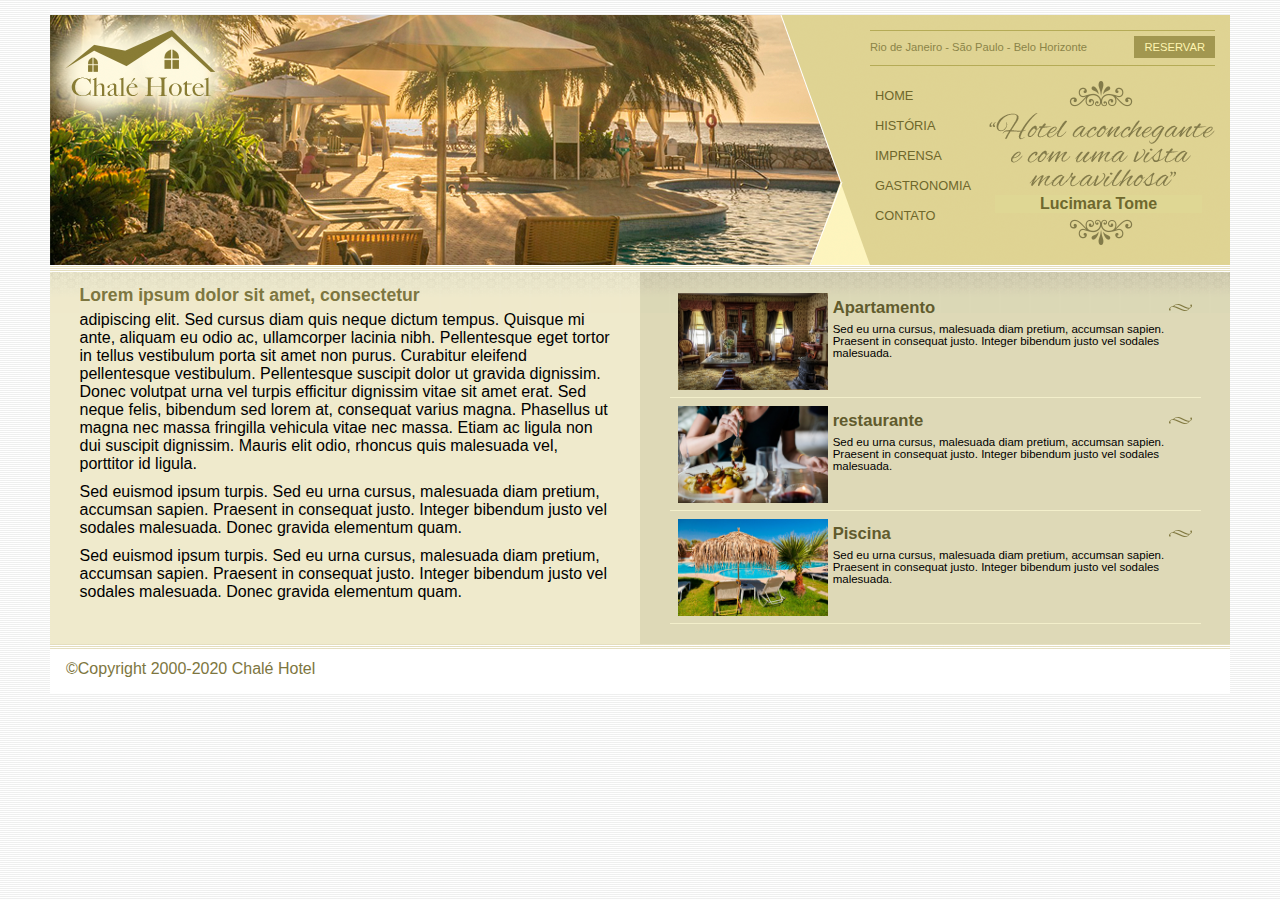
<file: index.html>
<!DOCTYPE html>
<html>
    <head>
        <title>
            Chalé Hotel
        </title>
        <meta charset="utf-8">
        <link rel="stylesheet" type="text/css" href="CSS/estilo.css">



    </head>

<body>
    <!--INICIO DO CONTAINER-->
    <div id="container">
        <div id="topo"><!--INICIO DO TOPO-->

            <div id="area-logo">
                <h1 class="logo">
                    <a href="">Chalé Hotel</a>
                </h1>
            </div>
            
            <div id="area-menu">
                <div id="conteudo-menu">
                    <div id="menu-locais">
                        <span class="locais">
                            Rio de Janeiro - São Paulo - Belo 
                            Horizonte
                        </span>
                        <a class="reserva" href="">Reservar</a>
                        <div style="clear: both;"></div>       <!--A propriedade CSS clearespecifica quais elementos 
                        podem flutuar ao lado do elemento limpo e em que lado.
                        Quando usarmos a floatpropriedade e quisermos o próximo elemento abaixo (não à direita ou à esquerda), teremos que usar
                        a clear propriedade. A clearpropriedade especifica o que deve acontecer com o elemento próximo a um elemento flutuante.
                        A clearpropriedade pode ter um dos seguintes valores:

                        none- O elemento não é empurrado abaixo dos elementos flutuantes à esquerda ou à direita. Este é o padrão
                        left- O elemento é empurrado abaixo dos elementos flutuantes à esquerda
                        right- O elemento é empurrado abaixo dos elementos flutuantes à direita
                        both- O elemento é empurrado abaixo dos elementos flutuantes esquerdo e direito
                        inherit- O elemento herda o valor clear de seu pai
                        Ao limpar floats, você deve combinar clear com float: Se um elemento flutua para a esquerda, 
                        você deve limpar para a esquerda. Seu elemento flutuante continuará flutuando, mas o elemento limpo 
                        aparecerá abaixo dele na página da web.
                        O hack do clearfix
                        Se um elemento flutuante for mais alto que o elemento que o contém, ele "transbordará" para fora de seu contêiner. 
                        Podemos então adicionar um hack clearfix para resolver este problema:
                        O overflow: autoclearfix funciona bem desde que você consiga manter o controle de suas margens e preenchimento 
                        (caso contrário, você poderá ver barras de rolagem). O novo e moderno hack clearfix , entretanto, é mais seguro de usar, 
                        e o seguinte código é usado para a maioria das páginas da web:-->
                    </div>

                    <div id="menu">
                        <ul id="navegacao">
                            <li><a href="">Home</a></li>
                            <li><a href="">História</a></li>
                            <li><a href="">Imprensa</a></li>
                            <li><a href="">Gastronomia</a></li>
                            <li><a href="">Contato</a></li>
                        </ul>

                        <img class="depoimento" src="imagens/depoimento.png">

                    </div>
                    <div id="nome">
                        <h4>Lucimara Tome</h4>
                    </div>       

                </div>
            </div>

        </div><!--FIM DO TOPO-->

        <div id="area-principal">
           <div class="conteudo">
             <h2>
                Lorem ipsum dolor sit amet, consectetur
             </h2>

             <p>
                adipiscing elit. Sed cursus diam quis neque dictum tempus. 
                Quisque mi ante, aliquam eu odio ac, ullamcorper lacinia nibh. 
                Pellentesque eget tortor in tellus vestibulum porta sit amet 
                non purus. Curabitur eleifend pellentesque vestibulum. 
                Pellentesque suscipit dolor ut gravida dignissim. 
                Donec volutpat urna vel turpis efficitur dignissim vitae 
                sit amet erat. Sed neque felis, bibendum sed lorem at, 
                consequat varius magna. Phasellus ut magna nec massa fringilla 
                vehicula vitae nec massa. Etiam ac ligula non dui suscipit 
                dignissim. Mauris elit odio, rhoncus quis malesuada vel, 
                porttitor id ligula. 
             </p>

             <p>
                Sed euismod ipsum turpis. 
                Sed eu urna cursus, malesuada diam pretium, accumsan sapien. 
                Praesent in consequat justo. Integer bibendum justo vel sodales 
                malesuada. Donec gravida elementum quam.
             </p>

             <p>
                Sed euismod ipsum turpis. 
                Sed eu urna cursus, malesuada diam pretium, accumsan sapien. 
                Praesent in consequat justo. Integer bibendum justo vel sodales 
                malesuada. Donec gravida elementum quam.
             </p>
           </div>
        </div>

        <div id="area-lateral">
            <div class="conteudo">
                 <ul id="lista-lateral">
                        <li>
                            <a href="">
                                <img src="imagens/apartamento.jpg" width="150"
                                alt="Apartamento">
                                <h3>Apartamento</h3>
                                <p>
                                Sed eu urna cursus, malesuada diam pretium, accumsan sapien. 
                                Praesent in consequat justo. Integer bibendum justo vel sodales 
                                malesuada.
                                </p>
                            </a>
                        </li>
                        <li>
                            <a href="">
                                <img src="imagens/restaurante.jpg" width="150"
                                alt="Restaurante">
                                <h3>restaurante</h3>
                                <p>
                            Sed eu urna cursus, malesuada diam pretium, accumsan sapien. 
                            Praesent in consequat justo. Integer bibendum justo vel sodales 
                            malesuada.
                            </p>
                            </a>
                        </li>
                        <li>
                            <a href="">
                                <img src="imagens/piscina.jpg" width="150" 
                                alt="Piscina">
                                <h3>Piscina</h3>
                                <p>
                            Sed eu urna cursus, malesuada diam pretium, accumsan sapien. 
                            Praesent in consequat justo. Integer bibendum justo vel sodales 
                            malesuada.
                            </p>
                            </a>
                        </li>
                 </ul>

            </div>
        </div>

        <div id="rodape">
            <span>
                &copy;Copyright 2000-2020 Chalé Hotel
            </span>
        </div>

    </div><!--FIM DO CONTAINER-->
    
</body>

</html>
</file>
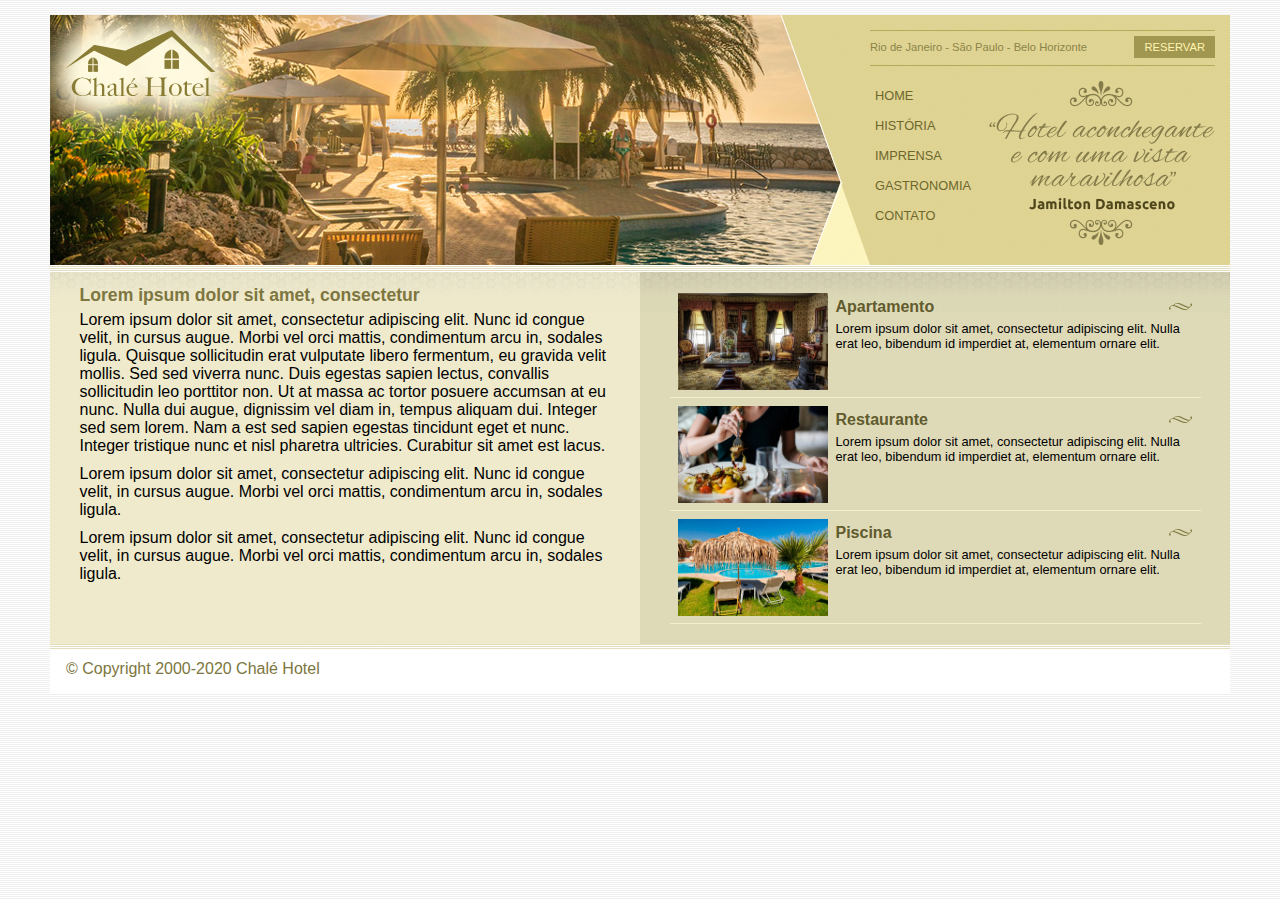
<file: chale-hotel/index.html>
<!DOCTYPE html>
<html>
<head>
	<title>Chalé Hotel</title>
	<meta charset="utf-8">
	<link rel="stylesheet" type="text/css" href="css/estilo.css">
</head>
<body>

	<div id="container"><!-- inicio container-->
		<div id="topo"><!-- inicio topo-->
			
			<div id="area-logo">
				<h1 class="logo">
					<a href="">Chalé Hotel</a>
				</h1>
			</div>

			<div id="area-menu">
				<div id="conteudo-menu">
					
					<div id="menu-locais">
						<span class="locais">
							Rio de Janeiro - São Paulo - Belo Horizonte 
						</span>
						<a class="reserva" href="">Reservar</a>
						<div style="clear: both;"></div>
					</div>

					<div id="menu">
						<ul id="navegacao">
							<li><a href="">Home</a></li>
							<li><a href="">História</a></li>
							<li><a href="">Imprensa</a></li>
							<li><a href="">Gastronomia</a></li>
							<li><a href="">Contato</a></li>
						</ul>

						<img class="depoimento" src="imagens/depoimento.png">

					</div>

				</div>
			</div>

		</div><!--/ fim topo-->

		<div id="area-principal">
			<div class="conteudo">
				<h2>
					Lorem ipsum dolor sit amet, consectetur
				</h2>

					<p>
						Lorem ipsum dolor sit amet, consectetur adipiscing elit. Nunc id congue velit, in cursus augue. Morbi vel orci mattis, condimentum arcu in, sodales ligula. Quisque sollicitudin erat vulputate libero fermentum, eu gravida velit mollis. Sed sed viverra nunc. Duis egestas sapien lectus, convallis sollicitudin leo porttitor non. Ut at massa ac tortor posuere accumsan at eu nunc. Nulla dui augue, dignissim vel diam in, tempus aliquam dui. Integer sed sem lorem. Nam a est sed sapien egestas tincidunt eget et nunc. Integer tristique nunc et nisl pharetra ultricies. Curabitur sit amet est lacus.
					</p>

					<p>
						Lorem ipsum dolor sit amet, consectetur adipiscing elit. Nunc id congue velit, in cursus augue. Morbi vel orci mattis, condimentum arcu in, sodales ligula.
					</p>

					<p>
						Lorem ipsum dolor sit amet, consectetur adipiscing elit. Nunc id congue velit, in cursus augue. Morbi vel orci mattis, condimentum arcu in, sodales ligula.
					</p>

			</div>
		</div>

		<div id="area-lateral">
			<div class="conteudo">
				
				<ul id="beneficios">
					<li>
						<a href="">
							<img src="imagens/apartamento.jpg" width="150" alt="Apartamento">
							<h3>Apartamento</h3>
							<p>Lorem ipsum dolor sit amet, consectetur adipiscing elit. Nulla erat leo, bibendum id imperdiet at, elementum ornare elit.</p>
						</a>
					</li>

					<li>
						<a href="">
							<img src="imagens/restaurante.jpg" width="150" alt="Restaurante">
							<h3>Restaurante</h3>
							<p>Lorem ipsum dolor sit amet, consectetur adipiscing elit. Nulla erat leo, bibendum id imperdiet at, elementum ornare elit.</p>
						</a>
					</li>

					<li>
						<a href="">
							<img src="imagens/piscina.jpg" width="150" alt="Piscina">
							<h3>Piscina</h3>
							<p>Lorem ipsum dolor sit amet, consectetur adipiscing elit. Nulla erat leo, bibendum id imperdiet at, elementum ornare elit.</p>
						</a>
					</li>

				</ul>

			</div>
		</div>

		<div id="rodape">
			<span>
				&copy; Copyright 2000-2020 Chalé Hotel
			</span>
		</div>

	</div><!--/ fim container-->

</body>
</html>
</file>
<file: CSS/estilo.css>
/*ESTRUTURA DO SITE*/

*{
    margin: 0;
    padding: 0;
}

body {
    font-family: Arial, Helvetica, sans-serif, "Trebuchet MS";
    background: #fff url(../imagens/bg.png);
    margin: 15px;
}
/*INICIO DA AREA DENTRO DO CONTAINER TOPO*/
#container {
/*    border: 1px solid red; */
    background: #ede9cc url(../imagens/bg-container.png) top center repeat-y;
    margin: 0 auto;
    min-width: 740px;/*min-width = Largura minima*/
    max-width: 1180px; /*max-width = Largura máxima*/
}

#topo {
    position: relative; /*Um elemento com position: relative;é posicionado em relação à sua posição normal.
    Definir as propriedades superior, direita, inferior e esquerda de um elemento relativamente
    posicionado fará com que ele seja ajustado fora de sua posição normal. 
    Outros conteúdos não serão ajustados para caber em qualquer lacuna deixada pelo elemento.*/
    background: #dbcd87;
    height: 15.4em; /*Height = Altura*/
    min-height: 250px; /*min-Height = Altura minima*/

}
/*ID's são representados por jogo da velha(#)*/
#area-logo {
    position: absolute; /*Um elemento with position: absolute;é posicionado em relação ao ancestral 
    posicionado mais próximo (em vez de posicionado em relação à janela de visualização, como fixo).
    No entanto; se um elemento posicionado de forma absoluta não tiver ancestrais posicionados, 
    ele usará o corpo do documento e se moverá junto com a rolagem da página.    
    Nota: Elementos posicionados de forma absoluta são removidos do fluxo normal e 
    podem se sobrepor a elementos.*/
    background: url(../imagens/topo-imagem-principal.png) no-repeat;
    width: 100%; /*width = Largura*/
    height: 250px;
    top: 0;
    left: 0;
    z-index: 1;
}
/*Class's são representadas por ponto(.)*/
.logo a {
    position: absolute;
    top: 15px;
    left: 15px;
    z-index: 3;
    background: url(../imagens/logo.png) no-repeat;
    width: 151px;
    height: 66px;
    text-indent: -9000px;

}

#area-menu {
    position: absolute;
    top: 0;
    right: 0; /*Propriedade colocou a area de menu à direita da tela dividindo com a area-topo*/
    background: url(../imagens/topo-imagem-lateral.png)no-repeat;
    width: 450px; /*width = Largura*/
    height: 250px;
    z-index: 2; /*Quando os elementos são posicionados, eles podem se 
    sobrepor a outros elementos. A z-indexpropriedade especifica a ordem de pilha 
    de um elemento (qual elemento deve ser colocado na frente ou atrás dos outros).    
    Um elemento pode ter uma ordem de pilha positiva ou negativa:
    Um elemento com ordem de pilha maior está sempre acima de um elemento com ordem de pilha menor.
    Nota: z-index funciona apenas em elementos posicionados 
    (posição: absoluta, posição: relativa, posição: fixa ou posição: fixa) 
    e itens flexíveis (elementos que são filhos diretos de display: elementos flexíveis).*/
}
#conteudo-menu {
    margin-left: 90px;
/*    border: 1px solid red; */
    margin-right: 15px;
    padding-top: 15px;
}
#menu-locais {
    border-bottom:  1px solid#b5ab56;
    border-top: 1px solid #b5ab56;
    padding-top: 5px;
    padding-bottom: 5px;
    font-size: 0.7em;
    color: #8b8448;
}

#menu-locais .locais {
    float: left;
    line-height: 2.1em; /*A propriedade CSS define a altura de uma caixa de linha. 
    É comumente usado para definir a distância entre linhas de texto. 
    Em elementos de nível de bloco, especifica a altura mínima das caixas de linha 
    dentro do elemento. Em elementos embutidos não substituídos , especifica a altura 
    usada para calcular a altura da caixa de linha.line-height*/

/*  border: 1px solid red; */

}

a {
    text-decoration: none;
}

a.reserva {
    text-transform: uppercase;
    background: #a29750;
    color: #fff5b0;
    padding: 5px 10px;
    float: right; /*A propriedade CSS floatespecifica como um elemento deve flutuar.
    A floatpropriedade é usada para posicionar e formatar conteúdo, por exemplo, deixar 
    uma imagem flutuar à esquerda do texto em um contêiner.
    A float propriedade pode ter um dos seguintes valores:    
    left- O elemento flutua à esquerda do seu contêiner
    right- O elemento flutua à direita do seu contêiner
    none- O elemento não flutua (será exibido exatamente onde ocorre no texto). Este é o padrão
    inherit- O elemento herda o valor float de seu pai
    Em seu uso mais simples, a floatpropriedade pode ser usada para envolver texto em imagens.*/

}

/*BARRA DE NAVEGAÇÃO VERTICAL*/

#menu {
    margin-top: 15px;

}
ul {
/*  margin: 0; -> margim e padding zerados pois já foi zerado no *, no inicio do documento.
    padding: 0; */
    list-style: none;
}
ul#navegacao {
    float: left;
}
ul#navegacao a {
    text-transform: uppercase;
    font-size: 0.8em;
    padding: 5px;
    color: #6e672c;
    line-height: 30px;
/*    display: inline;  -> A display propriedade é a propriedade CSS mais importante para controlar o layout.
A displaypropriedade é usada para especificar como um elemento é mostrado em uma página da web.
Cada elemento HTML possui um valor de exibição padrão, dependendo do tipo de elemento. 
O valor de exibição padrão para a maioria dos elementos é blockou inline.
A displaypropriedade é usada para alterar o comportamento de exibição padrão dos elementos HTML.
    BUSCAR INFORMAÇÕES DOS VALORES DA PROPRIEDADE DISPLAY EM https://www.w3schools.com/css/css_display_visibility.asp
*/
}    

ul#navegacao a:hover {
    background: #fdf6be;
}
.depoimento {
    width: 226px;
    height: 164px;
    float: right;
}
/* FIM DA AREA DENTRO DO CONTAINER TOPO*/
/*AREA DE CONTEUDOS*/

#area-principal {
    background: url(../imagens/bg-area-principal.png) top left repeat-x;
    float: left;
    width: 50%; /*Layout liquidos*/
    padding: 15px 0px;

}
#area-lateral {
    background: url(../imagens/bg-area-lateral.png) top left repeat-x;
    float: right;
    width: 50%;
    padding: 20px 0px;
}

.conteudo {
    margin: 0 auto;
    width: 90%;
/*    background: red; */
}
#rodape {
    clear: both;
    padding: 16px;
    background: #fff url(../imagens/bg-rodape.png) repeat-x top;
    color: #7d7640;
}
/*FORMATAÇÕES DE TEXTOS*/

h2 {
    color: #7d7640;
    font-size: 1.1em;
    padding: 5px 0px;
}

p {
    font-size: 1em;
    margin-bottom: 10px;
}
/*FORMATANDO A LISTA DE MATERIAS*/

#lista-lateral li {
    padding: 8px; 
    border-bottom: 1px solid #f3efcb;
    height: 6em;

}
#lista-lateral li a {
    text-decoration: none;
    font-size: 0.8em;
}
#lista-lateral li a h3 {
    font-size: 1.3em;
    padding: 5px 0;
    color: #615b2d;
    background: url(../imagens/ornamento.png) no-repeat center right;
}
#lista-lateral li a p {
     font-size: 0.9em;
     color: #000;     
} 
#lista-lateral li img {
    float: left;
    margin-right: 1%;
}
#lista-lateral li:hover {
    background: #f6f3d6;
    cursor: pointer;
}
#nome h4 {    
    width: 60%; 
    padding: 10px -15px;
    margin: -50px 125px;    
    color: #6e682e;
    float: left;
    z-index: 3;    
    background: #dfd794;
    font-size: 1em;
    text-align: center;
    
    
    
}
</file>
<file: chale-hotel/css/estilo.css>
/* Estrutura do site
*/
* {
	margin:0;
	padding: 0;
}

body {
	font-family: Helvetica, "Trebuchet MS", sans-serif;
	background: #fff url(../imagens/bg.png);
	margin: 15px;
}

#container {
	background: #ede9cc url(../imagens/bg-container.png) top center repeat-y;
	margin: 0 auto;
	min-width: 740px;
	max-width: 1180px;
}

#topo {
	position: relative;
	background: #dbcd87;
	height: 15.4em;
	min-height: 250px;
}

#area-logo {
	position: absolute;
	background: url(../imagens/topo-imagem-principal.png) no-repeat;
	width: 100%;
	height: 250px;
	top: 0;
	left: 0;
	z-index: 1;
}

.logo a {
	position: absolute;
	top: 15px;
	left: 15px;
	z-index: 3;
	background: url(../imagens/logo.png) no-repeat;
	width: 151px;
	height: 66px;
	text-indent: -9000px;
}

#area-menu {
	position: absolute;
	top: 0;
	right: 0;
	background: url(../imagens/topo-imagem-lateral.png) no-repeat; ;
	width: 450px;
	height: 250px;
	z-index: 2;
}

#conteudo-menu {
	margin-left: 90px;
	margin-right: 15px;
	padding-top: 15px;
}

#menu-locais {
	border-bottom: 1px solid #b5ab56;
	border-top: 1px solid #b5ab56;
	padding-top: 5px;
	padding-bottom: 5px;
	font-size: 0.7em;
	color: #8b8448;
}

#menu-locais .locais {
	float: left;
	line-height: 2.1em;
}

a {
	text-decoration: none;
}

a.reserva {
	text-transform: uppercase;
	background: #a29750;
	color: #fff5b0;
	padding: 5px 10px;
	float: right;
}

/* Barra de navegação vertical
*/
#menu {
	margin-top: 15px;
}

ul {
	list-style: none;
}

ul#navegacao {
	float: left;
}

ul#navegacao a {
	text-transform: uppercase;
	font-size: 0.8em;
	padding: 5px;
	color: #6e672c;
	line-height: 30px;
}

ul#navegacao a:hover {
	background: #fdf6be;
}

.depoimento {
	width: 226px;
	height: 164px;
	float: right;
}

/* Área de conteúdos
************************/
#area-principal {
	float: left;
	width: 50%;
	background: url(../imagens/bg-area-principal.png) top left repeat-x;
	padding: 15px 0px;
}

#area-lateral {
	float: right;
	width: 50%;
	background: url(../imagens/bg-area-lateral.png) top left repeat-x;
	padding: 20px 0px;
}

.conteudo {
	margin: 0 auto;
	width: 90%;
}

#rodape {
	clear: both;
	padding: 16px;
	background: #fff url(../imagens/bg-rodape.png) repeat-x top;
	color: #7d7640;
}


/* Formatações de textos
*/
h2 {
	color: #7d7640;
	font-size: 1.1em;
	padding: 5px 0px;
}

p {
	font-size: 1em;
	margin-bottom: 10px;
}

/* Formatações da area lateral
*/
#beneficios li {
	padding: 8px;
	border-bottom: 1px solid #f3efcb;
	height: 6em;
}

#beneficios li a img {
	float: left;
	margin-right: 8px;
}

#beneficios li a p {
	color: #000;
	font-size: 0.8em;
}

#beneficios li a h3 {
	font-size: 1em;
	color: #615b2d;
	padding: 5px 0;
	background: url(../imagens/ornamento.png) no-repeat center right;
}

#beneficios li:hover {
	background: #f6f3d6;
	cursor: pointer;
}
</file>
